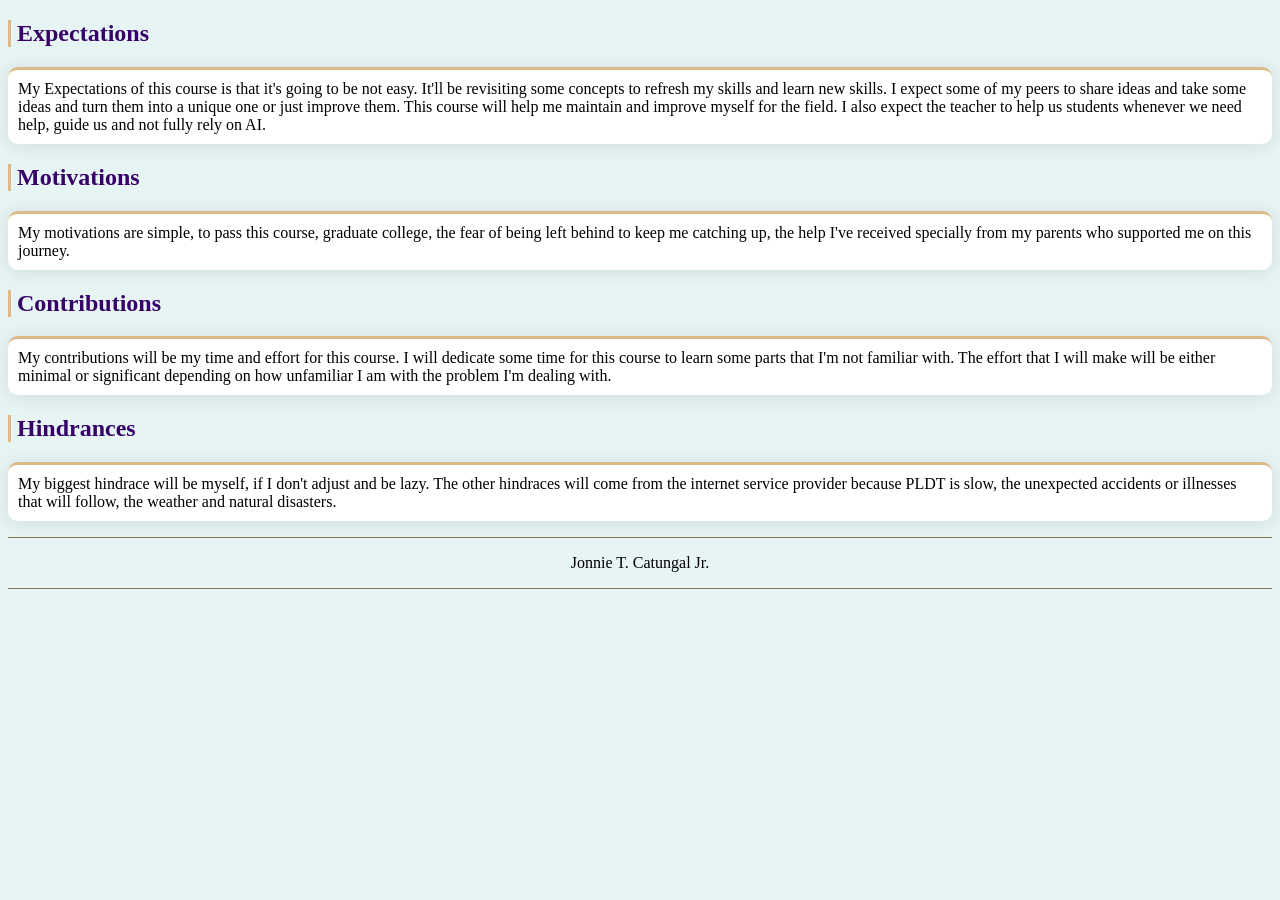
<file: index.html>
<!DOCTYPE html>
<html lang="en">
<head>
    <meta charset="UTF-8">
    <meta name="viewport" content="width=device-width, initial-scale=1.0">
    <title>Learning Contract</title>
</head>
<body>
    <section>
        <h2>Expectations</h2>
        <p class="table-container">My Expectations of this course is that it's going to be not easy.
            It'll be revisiting some concepts to refresh my skills and learn
            new skills. I expect some of my peers to share ideas and take some
            ideas and turn them into a unique one or just improve them. This 
            course will help me maintain and improve myself for the field. I 
            also expect the teacher to help us students whenever we need help,
            guide us and not fully rely on AI.
        </p>
    </section>
    
    <section>
        <h2>Motivations</h2>
        <p class="table-container">My motivations are simple, to pass this course, graduate college,
            the fear of being left behind to keep me catching up, the help
            I've received specially from my parents who supported me on this
            journey.
        </p>
    </section>

    <section>
        <h2>Contributions</h2>
        <p class="table-container">My contributions will be my time and effort for this course. I will
            dedicate some time for this course to learn some parts that I'm not familiar with.
            The effort that I will make will be either minimal or significant depending on how unfamiliar
            I am with the problem I'm dealing with.
        </p>
    </section>
    
    <section>
        <h2>Hindrances</h2>
        <p class="table-container">My biggest hindrace will be myself, if I don't adjust and be lazy.
            The other hindraces will come from the internet service provider because PLDT is slow, the
            unexpected accidents or illnesses that will follow, the weather and natural disasters.
        </p>
    </section>

    <footer>
        <p>Jonnie T. Catungal Jr.</p>
    </footer>
</body>
</html>

<style>
    body {
        background-color: rgba(202, 233, 233, 0.466);
    }

    h2 {
        color: rgb(54, 0, 104);
        border-left: 3px solid burlywood;
        padding-left: 6px;
    }

    footer {
        text-align: center;
        border-bottom: 1px solid rgb(141, 116, 83);
        border-top: 1px solid rgb(141, 116, 83);
    }

    .table-container {
    background: white;
    padding: 10px;
    border-top: 3px solid burlywood;
    border-radius: 10px;
    box-shadow: 0 2px 20px rgba(0,0,0,0.1);
    overflow: hidden;
    }
</style>
</file>
